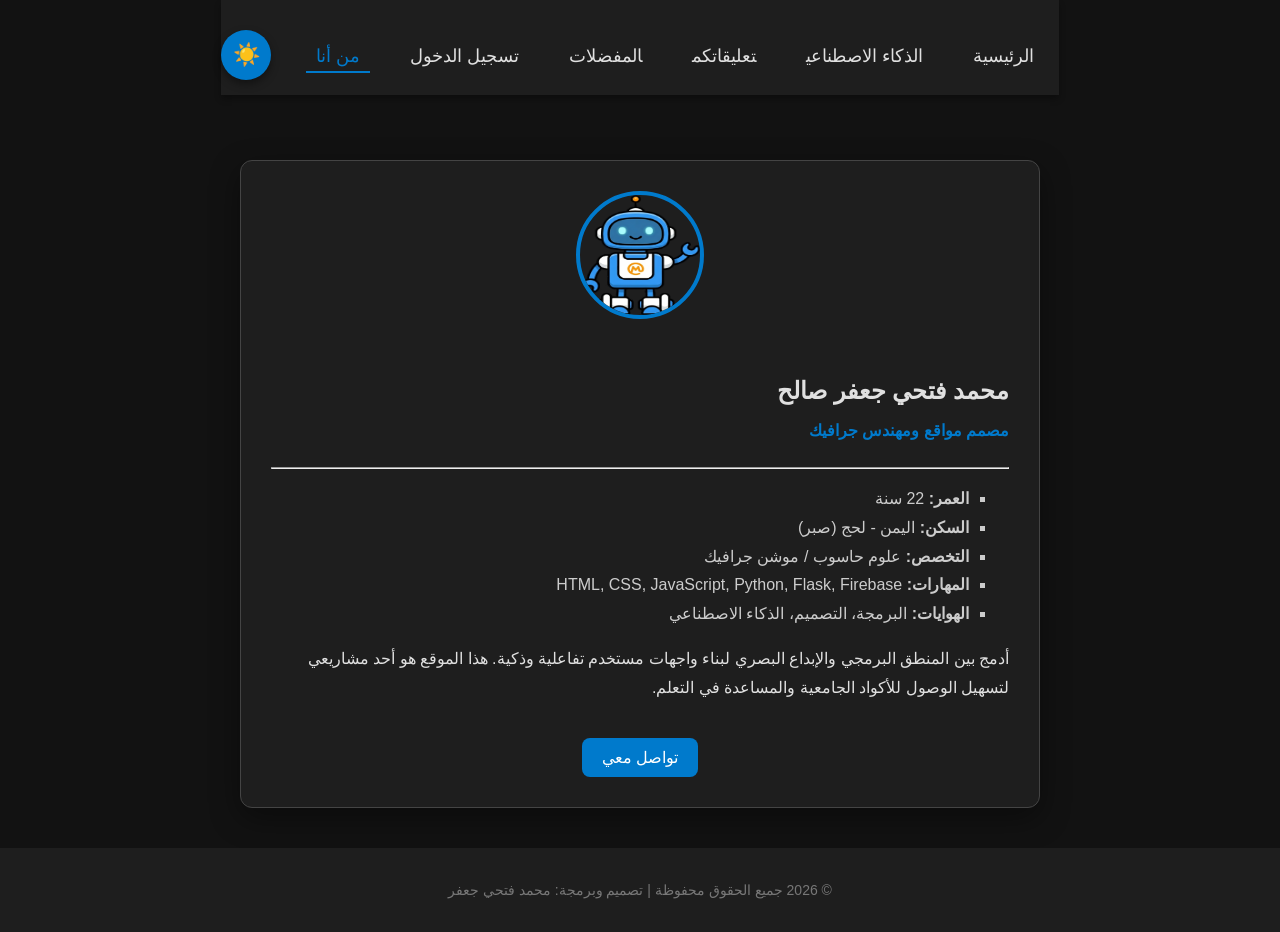
<file: about.html>
<!DOCTYPE html>
<html lang="ar" dir="rtl">
<head>
    <meta charset="UTF-8">
    <meta name="viewport" content="width=device-width, initial-scale=1.0">
    <title>من أنا | محمد فتحي</title>
    <link rel="stylesheet" href="style.css">
    <script src="config.js"></script>
    <script src="auth.js"></script>
    <script src="common.js"></script>
</head>
<body>

    <div id="navContainer"></div>

    <main class="fade-in" style="margin-top: 50px;">
        <div class="about-card">
            <div style="text-align: center; margin-bottom: 20px;">
                <img src="robot.png" alt="صورة محمد فتحي" style="width: 120px; height: 120px; border-radius: 50%; border: 4px solid #007acc; margin-bottom: 20px;">
            </div>
            <h2>محمد فتحي جعفر صالح</h2>
            <h4 class="title-job">مصمم مواقع ومهندس جرافيك</h4>
            <hr>
            <ul class="info-list">
                <li><strong>العمر:</strong> 22 سنة</li>
                <li><strong>السكن:</strong> اليمن - لحج (صبر)</li>
                <li><strong>التخصص:</strong> علوم حاسوب / موشن جرافيك</li>
                <li><strong>المهارات:</strong> HTML, CSS, JavaScript, Python, Flask, Firebase</li>
                <li><strong>الهوايات:</strong> البرمجة، التصميم، الذكاء الاصطناعي</li>
            </ul>
            <p class="bio">
                أدمج بين المنطق البرمجي والإبداع البصري لبناء واجهات مستخدم تفاعلية وذكية. هذا الموقع هو أحد مشاريعي لتسهيل الوصول للأكواد الجامعية والمساعدة في التعلم.
            </p>
            <div style="text-align: center; margin-top: 20px;">
                <button onclick="showContact()" style="background: #007acc; color: white; border: none; padding: 10px 20px; border-radius: 8px; cursor: pointer; font-size: 16px;">تواصل معي</button>
            </div>
        </div>
    </main>

    <script>
        function showContact() {
            const contactInfo = `
                📧 البريد الإلكتروني: gghuuajjajnn@gmail.com\n
                📱 الهاتف: +967-771-875-616-\n
                💼 LinkedIn: linkedin.com/in/mohammad-fathi\n
                🐙 GitHub: github.com/mohammad-fathi
            `;
            showCustomAlert(contactInfo.replace(/\n/g, '<br>'));
        }

        function showCustomAlert(message) {
            const existingAlerts = document.querySelectorAll('.alert-custom');
            existingAlerts.forEach(alert => alert.remove());
            
            const alertDiv = document.createElement('div');
            alertDiv.className = 'alert-custom';
            alertDiv.innerHTML = message;
            document.body.appendChild(alertDiv);
            
            setTimeout(() => {
                alertDiv.remove();
            }, 5000);
        }

        function showFavorites() {
            const favCodes = JSON.parse(localStorage.getItem('favorites')) || [];
            if (favCodes.length === 0) {
                showCustomAlert('لا توجد أكواد محفوظة في المفضلات');
                return;
            }
            
            let message = 'أكوادك المفضلة:\n\n';
            favCodes.forEach((code, index) => {
                message += `${index + 1}. ${code}\n`;
            });
            showCustomAlert(message.replace(/\n/g, '<br>'));
        }
    </script>

    <footer>
        <p>&copy; 2026 جميع الحقوق محفوظة | تصميم وبرمجة: محمد فتحي جعفر</p>
    </footer>

</body>
</html>
</file>
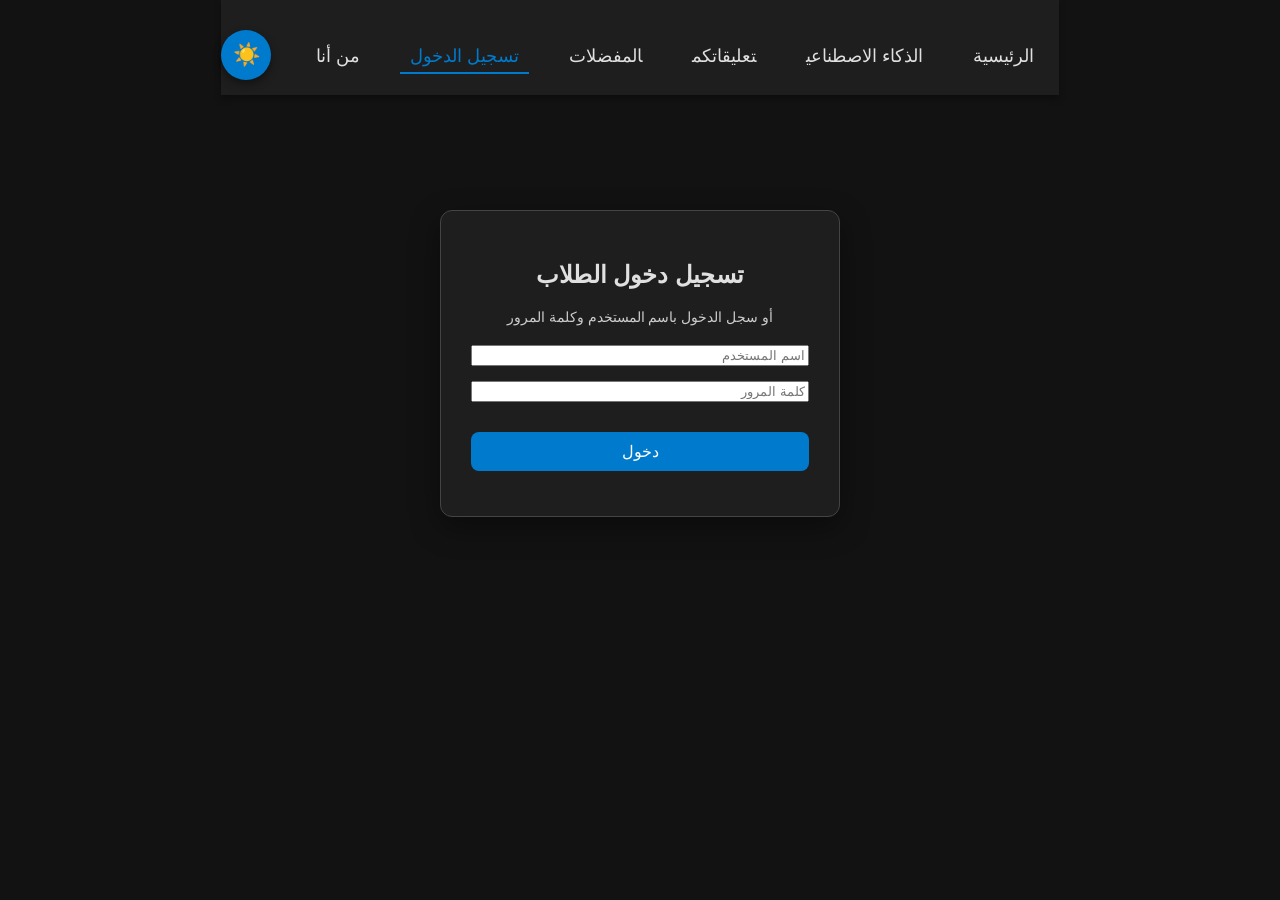
<file: ai.html>
<!DOCTYPE html>
<html lang="ar" dir="rtl">
<head>
    <meta charset="UTF-8">
    <meta name="viewport" content="width=device-width, initial-scale=1.0">
    <title>المساعد الذكي | محمد فتحي</title>
    <link rel="stylesheet" href="style.css">
    <style>
        .chat-container { 
            width: 90%; max-width: 800px; background: var(--card-bg); 
            border-radius: 15px; padding: 20px; margin-top: 30px; 
            display: flex; flex-direction: column; height: 600px;
            border: 1px solid var(--border-color);
            box-shadow: 0 10px 40px rgba(0,0,0,0.3);
        }
        #chatBox { 
            flex-grow: 1; overflow-y: auto; display: flex; 
            flex-direction: column; gap: 15px; padding: 10px;
        }
        .msg { 
            padding: 12px 18px; border-radius: 15px; 
            max-width: 85%; line-height: 1.8; font-size: 14px;
            animation: fadeInUp 0.3s ease;
        }
        .user-msg { 
            background: var(--accent-color); align-self: flex-end; 
            color: white; border-bottom-right-radius: 2px; 
        }
        .bot-msg { 
            background: var(--input-bg); align-self: flex-start; 
            color: var(--text-color); border-bottom-left-radius: 2px; 
            border-right: 4px solid var(--accent-color);
        }
        .bot-msg pre {
            background: var(--bg-color); padding: 12px; border-radius: 8px;
            overflow-x: auto; direction: ltr; text-align: left;
            margin: 10px 0; border-left: 3px solid var(--success-color);
        }
        .bot-msg code {
            font-family: 'Consolas', monospace; font-size: 13px; color: #4CAF50;
        }
        .input-area { 
            display: flex; gap: 10px; padding-top: 20px;
            border-top: 1px solid var(--border-color);
        }
        input#userQuery { 
            flex-grow: 1; padding: 15px; border-radius: 10px; 
            border: 1px solid var(--border-color); background: var(--input-bg); 
            color: var(--text-color); font-size: 15px;
        }
        .typing-indicator {
            display: flex; gap: 5px; padding: 15px; align-self: flex-start;
        }
        .typing-indicator span {
            width: 8px; height: 8px; background: var(--accent-color);
            border-radius: 50%; animation: typing 1.4s infinite ease-in-out both;
        }
        .typing-indicator span:nth-child(1) { animation-delay: -0.32s; }
        .typing-indicator span:nth-child(2) { animation-delay: -0.16s; }
        @keyframes typing {
            0%, 80%, 100% { transform: scale(0); }
            40% { transform: scale(1); }
        }
    </style>
<base target="_blank">
</head>
<body>
    <div id="navContainer"></div>

    <main class="fade-in" style="padding-top: 20px;">
        <div id="userInfo" style="color: var(--text-color); text-align: right; margin-bottom: 15px; font-size: 14px;"></div>

        <div class="chat-container">
            <div id="chatBox">
                <div class="msg bot-msg">
                    <strong>👋 مرحباً بك يا زميلي!</strong><br><br>
                    أنا <strong>مساعدك الذكي</strong> للبرمجة.<br>
                    يمكنني مساعدتك في:<br>
                    • كتابة وشرح الأكواد البرمجية 📝<br>
                    • حل المشاكل البرمجية 🔧<br>
                    • تعلم لغات جديدة 📚<br>
                    • مراجعة وتحسين الكود ✨
                </div>
            </div>
            <div class="input-area">
                <input type="text" id="userQuery" placeholder="اكتب سؤالك البرمجي هنا..." onkeypress="if(event.key==='Enter') askAI()">
                <button id="sendButton" onclick="askAI()" style="padding: 15px 25px; white-space: nowrap;">إرسال ➤</button>
            </div>
        </div>
    </main>

    <script src="config.js"></script>
    <script src="auth.js"></script>
    <script src="common.js"></script>

    <script>
        document.addEventListener('DOMContentLoaded', () => {
            if (!requireAuth()) return;
            updateNavAuth();

            const auth = getAuth();
            if (auth) {
                const loginLink = document.getElementById('loginNav');
                if (loginLink) loginLink.style.display = 'none';
                document.getElementById('userInfo').innerHTML = 
                    `مرحباً <strong>${auth.name}</strong> | الصلاحية: <span style="color:var(--success-color)">${auth.role}</span>`;
            }
        });

        async function askAI() {
            const queryInput = document.getElementById('userQuery');
            const query = queryInput.value.trim();
            const chatBox = document.getElementById('chatBox');
            const sendButton = document.getElementById('sendButton');

            if (!query) return;

            chatBox.innerHTML += `<div class="msg user-msg">${escapeHtml(query)}</div>`;
            queryInput.value = '';
            sendButton.disabled = true;

            const loadingId = 'typing-' + Date.now();
            const loadingDiv = document.createElement('div');
            loadingDiv.id = loadingId;
            loadingDiv.className = 'typing-indicator';
            loadingDiv.innerHTML = '<span></span><span></span><span></span>';
            chatBox.appendChild(loadingDiv);
            chatBox.scrollTop = chatBox.scrollHeight;

            try {
                const response = await fetchWithAuth(`${BACKEND_BASE_URL}/ask-ai`, {
                    method: 'POST',
                    body: JSON.stringify({ query: query })
                });

                const data = await response.json();

                document.getElementById(loadingId)?.remove();

                const botMsg = document.createElement('div');
                botMsg.className = 'msg bot-msg';
                botMsg.innerHTML = formatResponse(data.response || 'عذراً، لم يصل رد.');
                chatBox.appendChild(botMsg);

            } catch (error) {
                document.getElementById(loadingId)?.remove();

                const botMsg = document.createElement('div');
                botMsg.className = 'msg bot-msg';
                botMsg.style.borderRightColor = 'var(--error-color)';
                botMsg.innerHTML = `
                    <strong style="color:var(--error-color)">⚠️ خطأ في الاتصال</strong><br><br>
                    ${escapeHtml(error.message)}<br><br>
                    <small>💡 جرب:</small><br>
                    • تحديث الصفحة (F5)<br>
                    • التأكد من تشغيل Backend على Render
                `;
                chatBox.appendChild(botMsg);
            } finally {
                sendButton.disabled = false;
                chatBox.scrollTop = chatBox.scrollHeight;
            }
        }

        function formatResponse(text) {
            text = text.replace(/```(\w+)?\n([\s\S]*?)```/g, (match, lang, code) => {
                return `<pre><code>${escapeHtml(code)}</code></pre>`;
            });
            text = text.replace(/\*\*(.*?)\*\*/g, '<strong>$1</strong>');
            text = text.replace(/### (.*)/g, '<strong style="color:var(--accent-color);display:block;margin-top:15px;">$1</strong>');
            text = text.replace(/## (.*)/g, '<strong style="color:var(--accent-color);font-size:16px;display:block;margin-top:15px;">$1</strong>');
            return text;
        }

        function escapeHtml(text) {
            if (!text) return '';
            return text.replace(/&/g, '&amp;').replace(/</g, '&lt;').replace(/>/g, '&gt;');
        }
    </script>
</body>
</html>
</file>
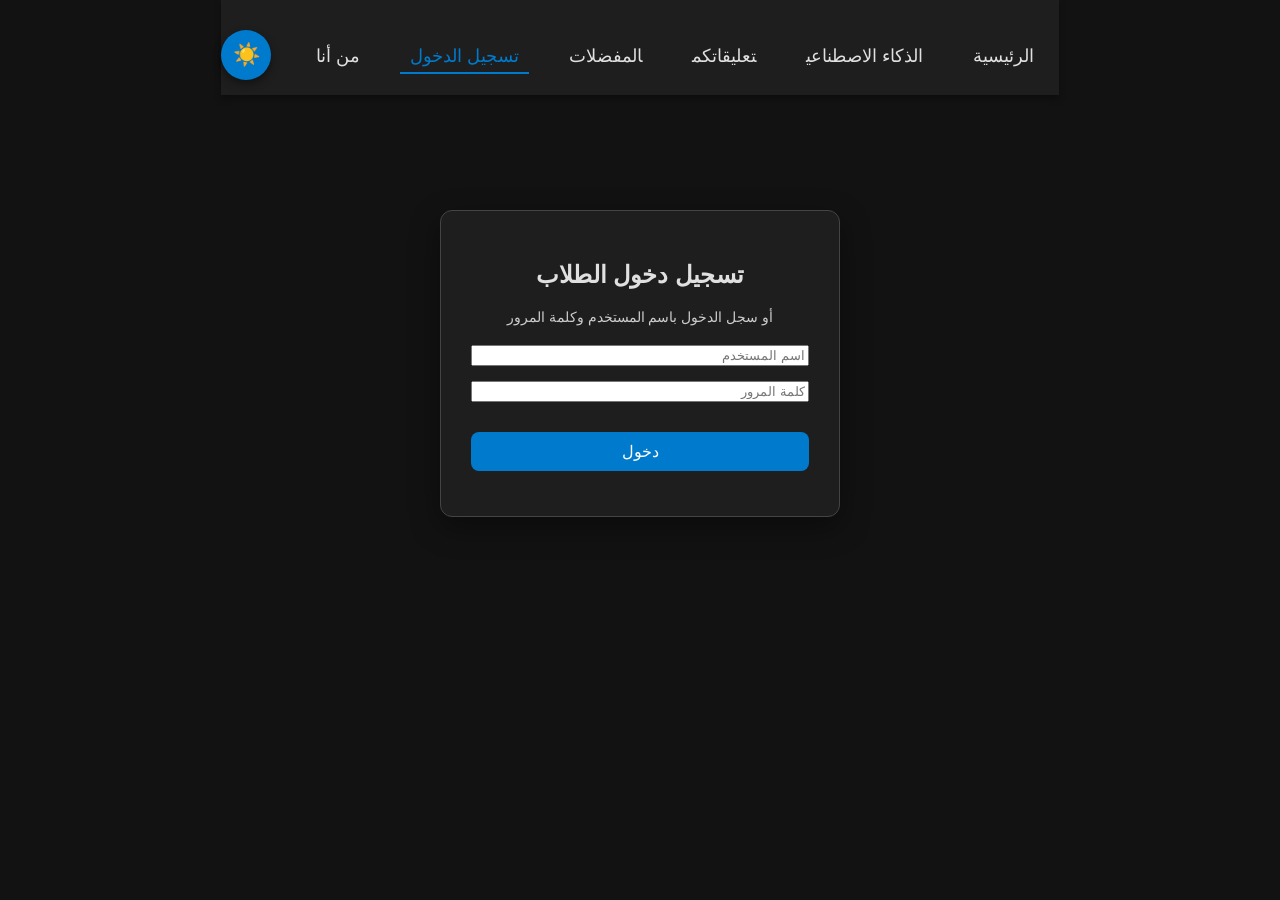
<file: favorites.html>
<!DOCTYPE html>
<html lang="ar" dir="rtl">
<head>
    <meta charset="UTF-8">
    <meta name="viewport" content="width=device-width, initial-scale=1.0">
    <title>المفضلات | مستودع الأكواد</title>
    <link rel="stylesheet" href="style.css">
    <script src="config.js"></script>
    <script src="auth.js"></script>
    <script src="common.js"></script>
</head>
<body>
    <div id="navContainer"></div>

    <!-- القائمة الجانبية -->
    <div id="sidebar" class="sidebar">
        <div class="sidebar-header">
            <h3>🛠️ أدوات المطور</h3>
            <button onclick="toggleSidebar()" class="close-sidebar">✕</button>
        </div>
        <div class="sidebar-content">
            <div class="sidebar-section">
                <h4>📊 إحصائيات</h4>
                <div class="stat-item">
                    <span>عدد الأكواد:</span>
                    <span id="totalCodes">0</span>
                </div>
                <div class="stat-item">
                    <span>المفضلات:</span>
                    <span id="totalFavs">0</span>
                </div>
                <div class="stat-item">
                    <span>آخر دخول:</span>
                    <span id="lastLogin">-</span>
                </div>
            </div>
            
            <div class="sidebar-section">
                <h4>🎨 تخصيص</h4>
                <button onclick="toggleTheme()" class="sidebar-btn">🌓 تبديل الوضع</button>
                <button onclick="changeFontSize()" class="sidebar-btn">🔤 حجم الخط</button>
            </div>
            
            <div class="sidebar-section">
                <h4>⚡ اختصارات</h4>
                <div class="shortcut-item"><kbd>Ctrl</kbd> + <kbd>K</kbd> بحث</div>
                <div class="shortcut-item"><kbd>Ctrl</kbd> + <kbd>T</kbd> وضع</div>
                <div class="shortcut-item"><kbd>ESC</kbd> إغلاق</div>
            </div>
            
            <div class="sidebar-section">
                <h4>🔗 روابط سريعة</h4>
                <a href="index.html" class="sidebar-link">🏠 الرئيسية</a>
                <a href="ai.html" class="sidebar-link">🤖 المساعد الذكي</a>
                <a href="comments.html" class="sidebar-link">💬 التعليقات</a>
            </div>
            
            <div class="sidebar-section">
                <h4>📥 تصدير</h4>
                <button onclick="exportFavorites()" class="sidebar-btn">💾 تصدير المفضلات</button>
                <button onclick="exportAllCodes()" class="sidebar-btn">📦 تصدير كل الأكواد</button>
            </div>
        </div>
    </div>

    <!-- زر فتح القائمة الجانبية -->
    <button id="sidebarToggle" onclick="toggleSidebar()" class="sidebar-toggle" title="القائمة الجانبية">
        ⚙️
    </button>

    <main class="fade-in" style="margin-top: 50px; width: 90%; max-width: 800px;">
        <div class="code-card">
            <h2>المفضلات ❤️</h2>
            <p id="favIntro" style="color: var(--text-color);">قائمة الأكواد التي قمت بحفظها.</p>
            <div id="favoritesList"></div>
        </div>
    </main>

    <script>
        // ========== القائمة الجانبية ==========
        function toggleSidebar() {
            const sidebar = document.getElementById('sidebar');
            sidebar.classList.toggle('active');
        }

        function changeFontSize() {
            const current = parseInt(getComputedStyle(document.body).fontSize) || 16;
            const sizes = [14, 16, 18, 20];
            const nextIndex = (sizes.indexOf(current) + 1) % sizes.length;
            document.body.style.fontSize = sizes[nextIndex] + 'px';
            localStorage.setItem('fontSize', sizes[nextIndex]);
            showCustomAlert(`حجم الخط: ${sizes[nextIndex]}px`);
        }

        function exportFavorites() {
            const favorites = JSON.parse(localStorage.getItem('favorites')) || [];
            const codes = window.myCode || [];
            const exportData = favorites.map(title => {
                const item = codes.find(c => c.title === title);
                return item || { title, code: 'غير متوفر' };
            });
            
            const blob = new Blob([JSON.stringify(exportData, null, 2)], { type: 'application/json' });
            const url = URL.createObjectURL(blob);
            const a = document.createElement('a');
            a.href = url;
            a.download = 'favorites.json';
            a.click();
            URL.revokeObjectURL(url);
            showCustomAlert('تم تصدير المفضلات! ✅');
        }

        function exportAllCodes() {
            const codes = window.myCode || [];
            const blob = new Blob([JSON.stringify(codes, null, 2)], { type: 'application/json' });
            const url = URL.createObjectURL(blob);
            const a = document.createElement('a');
            a.href = url;
            a.download = 'all_codes.json';
            a.click();
            URL.revokeObjectURL(url);
            showCustomAlert('تم تصدير كل الأكواد! ✅');
        }

        // ========== جلب الأكواد ==========
        function getAllCodes() {
            // نستخدم الأكواد من script.js أو المحلية
            if (window.myCode && window.myCode.length > 0) {
                return window.myCode;
            }
            // fallback للأكواد المحلية المخزنة
            const stored = localStorage.getItem('allCodes');
            if (stored) return JSON.parse(stored);
            return [];
        }

        // ========== عرض المفضلات ==========
        function renderFavorites() {
            const favorites = JSON.parse(localStorage.getItem('favorites')) || [];
            const favList = document.getElementById('favoritesList');
            favList.innerHTML = '';

            // تحديث الإحصائيات
            document.getElementById('totalFavs').textContent = favorites.length;
            const allCodes = getAllCodes();
            document.getElementById('totalCodes').textContent = allCodes.length;
            
            const auth = getAuth();
            document.getElementById('lastLogin').textContent = auth ? (auth.name || auth.email) : '-';

            if (favorites.length === 0) {
                favList.innerHTML = `
                    <div style="text-align:center; padding:40px; color:var(--text-color);">
                        <div style="font-size:48px; margin-bottom:15px;">💔</div>
                        <p>لا توجد أكواد محفوظة في المفضلات.</p>
                        <p style="font-size:14px; color:var(--border-color);">اذهب للصفحة الرئيسية واضغط ❤️ على أي كود</p>
                    </div>
                `;
                return;
            }

            favorites.forEach(title => {
                const item = allCodes.find(c => c.title === title);
                const card = document.createElement('div');
                card.className = 'comment-card';
                card.style.cssText = `
                    padding:15px; margin-bottom:15px; border-radius:10px; 
                    border-right:4px solid var(--accent-color);
                    transition:0.3s;
                `;
                
                const safeTitle = encodeURIComponent(title);
                
                card.innerHTML = `
                    <div style="display:flex; justify-content:space-between; align-items:center; flex-wrap:wrap; gap:10px;">
                        <div style="text-align:right; flex:1; min-width:200px;">
                            <strong style="font-size:18px; color:var(--accent-color);">${title}</strong>
                            ${item ? `<br><small style="color:var(--success-color);">📝 ${item.lang}</small>` : '<br><small style="color:var(--error-color);">⚠️ الكود غير متوفر محلياً</small>'}
                        </div>
                        <div style="display:flex; gap:8px;">
                            <button onclick="viewFavorite('${safeTitle}')" style="padding:8px 15px; font-size:14px;">👁️ عرض</button>
                            <button onclick="copyFavCode('${safeTitle}')" style="padding:8px 15px; font-size:14px; background:var(--success-color);">📋 نسخ</button>
                            <button onclick="removeFavorite('${safeTitle}')" style="padding:8px 15px; font-size:14px; background:var(--error-color);">🗑️ حذف</button>
                        </div>
                    </div>
                `;
                favList.appendChild(card);
            });
        }

        // ========== عرض الكود (الإصلاح الرئيسي) ==========
        function viewFavorite(encodedTitle) {
            const title = decodeURIComponent(encodedTitle);
            const allCodes = getAllCodes();
            const item = allCodes.find(c => c.title === title);
            
            if (!item) {
                // محاولة البحث في Firebase إذا كان متاح
                if (typeof firebase !== 'undefined' && firebase.database) {
                    firebase.database().ref('codes').orderByChild('title').equalTo(title).once('value')
                        .then(snapshot => {
                            let found = null;
                            snapshot.forEach(child => {
                                found = { ...child.val(), key: child.key };
                            });
                            if (found) {
                                showCodePopup(found);
                            } else {
                                showCustomAlert('لم أتمكن من العثور على الكود.');
                            }
                        });
                    return;
                }
                showCustomAlert('لم أتمكن من العثور على الكود.');
                return;
            }

            showCodePopup(item);
        }

        function showCodePopup(item) {
            // إزالة أي popup سابق
            document.querySelectorAll('.code-popup-overlay').forEach(p => p.remove());

            const popup = document.createElement('div');
            popup.className = 'code-popup-overlay';
            popup.style.cssText = `
                position:fixed; inset:0; display:flex; align-items:center; justify-content:center;
                background:rgba(0,0,0,0.85); z-index:3000; padding:20px;
                animation: fadeIn 0.3s ease;
            `;
            
            const box = document.createElement('div');
            box.style.cssText = `
                background:var(--card-bg); color:var(--text-color); padding:0;
                border-radius:15px; max-width:95%; max-height:90vh; overflow:hidden;
                text-align:right; border:2px solid var(--accent-color); width:800px;
                box-shadow:0 25px 80px rgba(0,0,0,0.6); display:flex; flex-direction:column;
            `;
            
            // تلوين الكود
            const highlightedCode = highlightCode(item.code, item.lang);
            
            box.innerHTML = `
                <div style="display:flex; justify-content:space-between; align-items:center; padding:15px 20px; background:rgba(0,0,0,0.2); border-bottom:1px solid var(--border-color);">
                    <div>
                        <h3 style="margin:0; color:var(--accent-color); font-size:18px;">${item.title}</h3>
                        <span style="background:var(--accent-color); color:white; padding:2px 10px; border-radius:12px; font-size:11px; margin-top:5px; display:inline-block;">${item.lang}</span>
                    </div>
                    <button onclick="closeCodePopup()" style="background:none; border:none; color:var(--text-color); font-size:24px; cursor:pointer; padding:5px;">✕</button>
                </div>
                <div style="overflow:auto; padding:20px; flex:1;">
                    <div style="background:var(--bg-color); border-radius:8px; overflow:hidden; border-left:4px solid var(--accent-color);">
                        <div style="display:flex; justify-content:space-between; align-items:center; padding:8px 15px; background:rgba(0,0,0,0.3); border-bottom:1px solid var(--border-color);">
                            <span style="font-size:12px; color:var(--accent-color); font-family:monospace;">${item.lang}</span>
                            <div style="display:flex; gap:5px;">
                                <span style="width:10px; height:10px; border-radius:50%; background:#ff5f56;"></span>
                                <span style="width:10px; height:10px; border-radius:50%; background:#ffbd2e;"></span>
                                <span style="width:10px; height:10px; border-radius:50%; background:#27c93f;"></span>
                            </div>
                        </div>
                        <pre style="margin:0; padding:15px; direction:ltr; text-align:left; overflow-x:auto; font-family:'Consolas', 'Monaco', 'Courier New', monospace; font-size:14px; line-height:1.7;"><code>${highlightedCode}</code></pre>
                    </div>
                </div>
                <div style="display:flex; gap:10px; padding:15px 20px; background:rgba(0,0,0,0.1); border-top:1px solid var(--border-color); flex-wrap:wrap;">
                    <button onclick="copyPopupCode()" style="flex:1; min-width:120px;">📋 نسخ الكود</button>
                    <button onclick="sharePopupCode()" style="flex:1; min-width:120px; background:var(--border-color);">🔗 مشاركة</button>
                    <button onclick="closeCodePopup()" style="flex:1; min-width:120px; background:var(--error-color);">❌ إغلاق</button>
                </div>
            `;
            
            popup.appendChild(box);
            document.body.appendChild(popup);
            
            // تخزين الكود الحالي للنسخ
            popup.dataset.currentCode = item.code;
            popup.dataset.currentTitle = item.title;
            
            // إغلاق بالنقر خارج الصندوق
            popup.onclick = (e) => {
                if (e.target === popup) closeCodePopup();
            };
            
            // إغلاق بـ ESC
            const escHandler = (e) => {
                if (e.key === 'Escape') {
                    closeCodePopup();
                    document.removeEventListener('keydown', escHandler);
                }
            };
            document.addEventListener('keydown', escHandler);
        }

        function closeCodePopup() {
            const popups = document.querySelectorAll('.code-popup-overlay');
            popups.forEach(p => {
                p.style.animation = 'fadeOut 0.3s ease';
                setTimeout(() => p.remove(), 300);
            });
        }

        function copyPopupCode() {
            const popup = document.querySelector('.code-popup-overlay');
            if (popup && popup.dataset.currentCode) {
                navigator.clipboard.writeText(popup.dataset.currentCode);
                showCustomAlert('تم نسخ الكود بنجاح! ✅');
            }
        }

        function sharePopupCode() {
            const popup = document.querySelector('.code-popup-overlay');
            if (!popup) return;
            
            const title = popup.dataset.currentTitle || 'كود';
            const code = popup.dataset.currentCode || '';
            
            const text = `كود: ${title}\n\n${code.substring(0, 200)}${code.length > 200 ? '...' : ''}`;
            
            if (navigator.share) {
                navigator.share({ title, text });
            } else {
                navigator.clipboard.writeText(text);
                showCustomAlert('تم نسخ تفاصيل الكود للمشاركة! 📋');
            }
        }

        function copyFavCode(encodedTitle) {
            const title = decodeURIComponent(encodedTitle);
            const allCodes = getAllCodes();
            const item = allCodes.find(c => c.title === title);
            if (item && item.code) {
                navigator.clipboard.writeText(item.code);
                showCustomAlert('تم نسخ الكود بنجاح! ✅');
            } else {
                showCustomAlert('الكود غير متوفر للنسخ');
            }
        }

        // ========== تلوين الكود ==========
        function highlightCode(code, lang) {
            if (!code) return '';
            
            let html = escapeHtml(code);
            
            const colors = {
                keyword: '#ff79c6',
                string: '#f1fa8c',
                comment: '#6272a4',
                number: '#bd93f9',
                function: '#8be9fd',
                operator: '#ff79c6'
            };
            
            if (lang === 'Python') {
                html = html.replace(/\b(def|class|return|if|else|elif|for|while|import|from|try|except|with|as|print|pass|break|continue|lambda|yield|raise|assert|del|global|nonlocal|and|or|not|in|is)\b/g, `<span style="color:${colors.keyword}">$1</span>`);
                html = html.replace(/\b(True|False|None)\b/g, `<span style="color:${colors.number}">$1</span>`);
                html = html.replace(/(#.*$)/gm, `<span style="color:${colors.comment}">$1</span>`);
                html = html.replace(/(".*?"|'.*?')/g, `<span style="color:${colors.string}">$1</span>`);
                html = html.replace(/\b(\d+\.?\d*)\b/g, `<span style="color:${colors.number}">$1</span>`);
            } else if (lang === 'JavaScript') {
                html = html.replace(/\b(function|return|var|let|const|if|else|for|while|do|try|catch|finally|throw|new|this|typeof|instanceof|in|of|void|delete|debugger|async|await|class|extends|super|import|export|default|from)\b/g, `<span style="color:${colors.keyword}">$1</span>`);
                html = html.replace(/\b(true|false|null|undefined|NaN|Infinity)\b/g, `<span style="color:${colors.number}">$1</span>`);
                html = html.replace(/(\/\/.*$)/gm, `<span style="color:${colors.comment}">$1</span>`);
                html = html.replace(/(\/\*[\s\S]*?\*\/)/g, `<span style="color:${colors.comment}">$1</span>`);
                html = html.replace(/(".*?"|'.*?'|`.*?`)/g, `<span style="color:${colors.string}">$1</span>`);
                html = html.replace(/\b(\d+\.?\d*)\b/g, `<span style="color:${colors.number}">$1</span>`);
            } else if (lang === 'C++' || lang === 'C') {
                html = html.replace(/\b(int|float|double|char|void|bool|long|short|unsigned|signed|auto|const|static|extern|register|volatile|mutable|inline|virtual|explicit|override|final|return|if|else|for|while|do|switch|case|default|break|continue|goto|try|catch|throw|new|delete|class|struct|union|enum|typedef|template|typename|namespace|using|public|protected|private|friend|operator|sizeof|typeof|decltype)\b/g, `<span style="color:${colors.keyword}">$1</span>`);
                html = html.replace(/\b(true|false|null|nullptr)\b/g, `<span style="color:${colors.number}">$1</span>`);
                html = html.replace(/(\/\/.*$)/gm, `<span style="color:${colors.comment}">$1</span>`);
                html = html.replace(/(".*?")/g, `<span style="color:${colors.string}">$1</span>`);
                html = html.replace(/\b(\d+\.?\d*)\b/g, `<span style="color:${colors.number}">$1</span>`);
            } else if (lang === 'Java') {
                html = html.replace(/\b(abstract|assert|boolean|break|byte|case|catch|char|class|const|continue|default|do|double|else|enum|extends|final|finally|float|for|goto|if|implements|import|instanceof|int|interface|long|native|new|package|private|protected|public|return|short|static|strictfp|super|switch|synchronized|this|throw|throws|transient|try|void|volatile|while)\b/g, `<span style="color:${colors.keyword}">$1</span>`);
                html = html.replace(/\b(true|false|null)\b/g, `<span style="color:${colors.number}">$1</span>`);
                html = html.replace(/(\/\/.*$)/gm, `<span style="color:${colors.comment}">$1</span>`);
                html = html.replace(/(".*?")/g, `<span style="color:${colors.string}">$1</span>`);
                html = html.replace(/\b(\d+\.?\d*)\b/g, `<span style="color:${colors.number}">$1</span>`);
            }
            
            return html;
        }

        function escapeHtml(text) {
            if (!text) return '';
            const div = document.createElement('div');
            div.textContent = text;
            return div.innerHTML;
        }

        // ========== حذف من المفضلات ==========
        function removeFavorite(encodedTitle) {
            const title = decodeURIComponent(encodedTitle);
            let favorites = JSON.parse(localStorage.getItem('favorites')) || [];
            favorites = favorites.filter(t => t !== title);
            localStorage.setItem('favorites', JSON.stringify(favorites));
            renderFavorites();
            showCustomAlert('تم إزالة من المفضلات 💔');
            if (typeof updateNavAuth === 'function') updateNavAuth();
        }

        // ========== التنبيهات ==========
        function showCustomAlert(message) {
            const existing = document.querySelectorAll('.alert-custom');
            existing.forEach(a => a.remove());
            
            const alertDiv = document.createElement('div');
            alertDiv.className = 'alert-custom';
            alertDiv.innerHTML = message;
            alertDiv.style.cssText = `
                position:fixed; top:20px; right:20px; padding:15px 20px;
                background:var(--card-bg); color:var(--text-color);
                border-right:4px solid var(--accent-color); border-radius:10px;
                box-shadow:0 5px 15px rgba(0,0,0,0.3); z-index:1001;
                animation:slideInRight 0.5s ease-out; max-width:350px;
                word-wrap:break-word; font-size:14px;
            `;
            document.body.appendChild(alertDiv);
            setTimeout(() => {
                alertDiv.style.animation = 'slideOutRight 0.5s ease-in';
                setTimeout(() => alertDiv.remove(), 500);
            }, 3000);
        }

        // ========== التحميل ==========
        document.addEventListener('DOMContentLoaded', () => {
            if (typeof requireAuth === 'function') requireAuth();
            if (typeof updateNavAuth === 'function') updateNavAuth();
            
            // تحميل حجم الخط المحفوظ
            const savedSize = localStorage.getItem('fontSize');
            if (savedSize) document.body.style.fontSize = savedSize + 'px';
            
            // انتظار تحميل الأكواد من script.js
            setTimeout(() => {
                renderFavorites();
            }, 500);
        });
    </script>
</body>
</html>
</file>
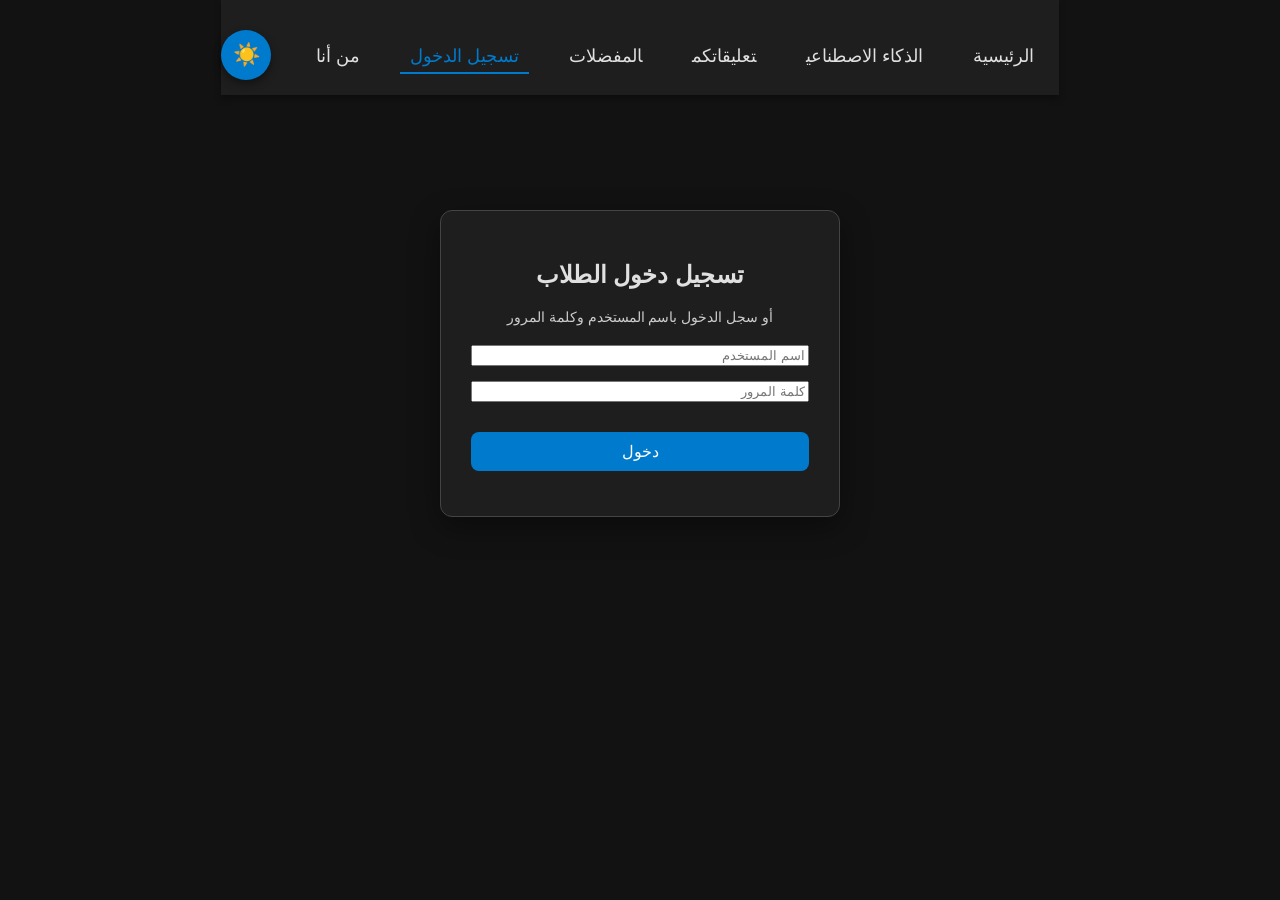
<file: login.html>
<!DOCTYPE html>
<html lang="ar" dir="rtl">
<head>
    <meta charset="UTF-8">
    <meta name="viewport" content="width=device-width, initial-scale=1.0">
    <title>تسجيل الدخول | مستودع الأكواد</title>
    <link rel="stylesheet" href="style.css">
<base target="_blank">
</head>
<body>
    <div id="navContainer"></div>

    <main class="slide-up" style="margin-top: 100px;">
        <div class="code-card" style="max-width: 400px; text-align: center;">
            <h2>تسجيل دخول الطلاب</h2>

            <div id="googleButton" style="width:100%; margin-top: 20px;"></div>
            <div id="authMessage" style="margin-top: 10px; font-size: 14px; color: #ffcccb;"></div>

            <div style="margin: 20px 0; color: #ccc; font-size: 14px; text-align: center;">أو سجل الدخول باسم المستخدم وكلمة المرور</div>

            <div style="display: flex; flex-direction: column; gap: 15px; margin-top: 0;">
                <input type="text" id="username" placeholder="اسم المستخدم" autocomplete="username">
                <input type="password" id="password" placeholder="كلمة المرور" autocomplete="current-password">
                <button onclick="handleLocalLogin()">دخول</button>
            </div>

            <p id="loginStatus" style="margin-top: 15px; font-size: 14px;"></p>
        </div>
    </main>

    <script src="https://accounts.google.com/gsi/client" async defer></script>
    <script src="config.js"></script>
    <script src="auth.js"></script>
    <script src="common.js"></script>

    <script>
        async function handleLocalLogin() {
            const user = document.getElementById('username').value.trim();
            const pass = document.getElementById('password').value.trim();
            const backendUrl = getBackendBaseUrl();

            if (!backendUrl) {
                showAuthMessage('خطأ: رابط الخادم غير مضبوط في config.js');
                return;
            }

            try {
                const response = await fetch(`${backendUrl}/login`, {
                    method: 'POST',
                    headers: { 'Content-Type': 'application/json' },
                    body: JSON.stringify({ username: user, password: pass })
                });

                const data = await response.json();

                if (response.ok && data.status === 'success') {
                    setAuth({
                        token: data.token,
                        email: data.email,
                        name: data.name,
                        role: data.role,
                        provider: 'local'
                    });
                    window.location.href = 'index.html';
                } else {
                    showAuthMessage(data.message || 'خطأ في بيانات الدخول');
                }
            } catch (error) {
                console.error('Login error:', error);
                showAuthMessage('تعذر الاتصال بالخادم. تأكد من تشغيل Backend على Render.');
            }
        }

        window.addEventListener('DOMContentLoaded', () => {
            if (typeof handleLoginPage === 'function') {
                handleLoginPage();
            } else {
                initGoogleSignIn();
            }
        });
    </script>
</body>
</html>
</file>
<file: style.css>
/* الإعدادات العامة والألوان */
:root {
    --bg-color: #121212;
    --text-color: #e0e0e0;
    --card-bg: #1e1e1e;
    --input-bg: #2d2d2d;
    --border-color: #444;
    --accent-color: #007acc;
    --hover-bg: #333;
    --success-color: #4CAF50;
    --error-color: #f44336;
    --shadow-color: rgba(0,0,0,0.4);
    --nav-link-color: #e0e0e0;
}

body.light-theme {
    --bg-color: #f5f5f5;
    --text-color: #222;
    --card-bg: #ffffff;
    --input-bg: #f0f0f0;
    --border-color: #d9d9d9;
    --accent-color: #007acc;
    --hover-bg: #e6e6e6;
    --success-color: #4CAF50;
    --error-color: #f44336;
    --shadow-color: rgba(0,0,0,0.12);
    --nav-link-color: #1a1a1a;
}

body {
   background-color: var(--bg-color);
   color: var(--text-color);
   font-family: 'Segoe UI', Tahoma, Geneva, Verdana, sans-serif;
   margin: 0;
   padding: 0;
   display: flex;
   flex-direction: column;
   align-items: center;
   min-height: 100vh;
   transition: background-color 0.3s, color 0.3s;
}

/* شريط التصفح العلوي */
.navbar {
   width: 100%;
   background-color: var(--card-bg);
   padding: 15px 0;
   text-align: center;
   box-shadow: 0 4px 6px rgba(0,0,0,0.3);
}
.navbar a {
   color: white;
   text-decoration: none;
   margin: 0 15px;
   font-size: 18px;
   padding: 5px 10px;
   transition: 0.3s;
}
.navbar a:hover, .navbar a.active {
   color: var(--accent-color);
   border-bottom: 2px solid var(--accent-color);
}

#favoritesBtn:hover {
   color: var(--accent-color) !important;
   transform: scale(1.1);
}

#themeToggle {
    width: 50px;
    height: 50px;
    border-radius: 50%;
    border: none;
    cursor: pointer;
    font-size: 22px;
    background-color: var(--accent-color);
    color: #fff;
    display: inline-flex;
    align-items: center;
    justify-content: center;
    box-shadow: 0 4px 8px var(--shadow-color);
    transition: transform 0.2s ease, background-color 0.2s ease;
}
#themeToggle:hover {
    transform: scale(1.07);
}

.navbar .nav-actions {
    display: inline-flex;
    gap: 8px;
    align-items: center;
    margin-right: 15px;
}

.navbar a {
   color: var(--nav-link-color);
}


/* قسم البحث والتنسيق */
header {
   text-align: center;
   margin-top: 40px;
   width: 100%;
}
header h1 { color: #007acc; }

.search-section {
   display: flex;
   justify-content: center;
   gap: 10px;
   margin-top: 20px;
   position: relative; /* مهم جداً للاقتراحات الذكية */
}

#langFilter {
   padding: 12px;
   border-radius: 8px;
   background-color: var(--input-bg);
   color: var(--text-color);
   border: 1px solid var(--border-color);
   cursor: pointer;
}

/* حاوية البحث والاقتراحات */
.search-container {
   position: relative;
   width: 50%;
   max-width: 500px;
}

#searchInput {
   width: 100%;
   padding: 12px;
   border-radius: 8px;
   border: 1px solid var(--border-color);
   background-color: var(--input-bg);
   color: var(--text-color);
   box-sizing: border-box;
}

/* صندوق البحث الذكي (مثل جوجل) */
.suggestions-box {
   position: absolute;
   top: 100%;
   right: 0;
   width: 100%;
   background-color: var(--card-bg);
   border: 1px solid var(--border-color);
   border-top: none;
   border-radius: 0 0 8px 8px;
   list-style: none;
   padding: 0;
   margin: 0;
   z-index: 10;
   display: none; /* مخفي افتراضياً */
   box-shadow: 0 5px 15px rgba(0,0,0,0.5);
}
.suggestions-box li {
   padding: 12px;
   cursor: pointer;
   border-bottom: 1px solid var(--border-color);
   text-align: right;
   transition: 0.2s;
}
.suggestions-box li:hover {
   background-color: var(--accent-color);
   color: white;
}

/* تنسيق البطاقات (الكود والمعلومات الشخصية) */
main {
   width: 90%;
   max-width: 800px;
   display: flex;
   flex-direction: column;
   align-items: center;
   flex-grow: 1; /* لدفع الفوتر للأسفل */
}

.code-card, .about-card {
   background-color: var(--card-bg);
   border: 1px solid var(--border-color);
   padding: 30px;
   border-radius: 12px;
   width: 100%;
   margin-top: 15px;
   box-shadow: 0 10px 30px rgba(0,0,0,0.4);
   box-sizing: border-box;
   transition: background-color 0.3s, border-color 0.3s;
}

.about-card { text-align: right; line-height: 1.8; }
.title-job { color: #007acc; margin-top: -15px;}
.info-list { list-style-type: square; color: #ccc; }

.lang-badge {
   background-color: var(--accent-color);
   color: white;
   padding: 5px 15px;
   border-radius: 20px;
   font-size: 14px;
}

#displayTitle { text-align: right; color: #fff; margin-bottom: 15px;}

/* مربع الكود من اليسار لليمين */
pre {
   background-color: var(--bg-color);
   padding: 20px;
   border-radius: 8px;
   direction: ltr;
   text-align: left;
   overflow-x: auto;
   border-left: 4px solid var(--accent-color);
}

#displayCode {
   font-family: 'Consolas', monospace;
   font-size: 16px;
   color: #4CAF50; /* لون أخضر جميل للكود */
}

button {
   background-color: var(--accent-color);
   color: white;
   border: none;
   padding: 10px 25px;
   border-radius: 8px;
   cursor: pointer;
   font-size: 16px;
   margin-top: 15px;
   transition: 0.3s;
}
button:hover { background-color: #005f9e; transform: scale(1.05); }

/* الفوتر حقوق النشر */
footer {
   width: 100%;
   text-align: center;
   padding: 20px 0;
   background-color: var(--card-bg);
   color: #777;
   margin-top: 40px;
   font-size: 14px;
}
/* ========================================= */
/* حركات CSS (الأنيميشن) جاهزة للتطوير       */
/* ========================================= */
.fade-in {
   animation: fadeIn 1s ease-in-out;
}
.slide-up {
   animation: slideUp 0.6s cubic-bezier(0.25, 0.8, 0.25, 1);
}





 
@keyframes fadeIn {
   from { opacity: 0; }
   to { opacity: 1; }
}
@keyframes slideUp {
   from { opacity: 0; transform: translateY(30px); }
   to { opacity: 1; transform: translateY(0); }
}
/* شخصية الموقع */
#assistant {
   position: fixed;
   bottom: 20px;
   left: 20px;
   display: flex;
   align-items: center;
   gap: 10px;
   z-index: 999;
   animation: float 3s ease-in-out infinite;
  }
  
  #assistantImg {
   width: 70px;
   height: 70px;
  }
  
  #assistantMessage {
   background: var(--card-bg);
   padding: 10px 15px;
   border-radius: 10px;
   border: 1px solid var(--border-color);
   font-size: 14px;
   color: var(--text-color);
  }
  
  /* حركة طفو */
  @keyframes float {
   0% { transform: translateY(0px); }
   50% { transform: translateY(-8px); }
   100% { transform: translateY(0px); }
  }
  
  /* حركة عند المرور */
  .code-card:hover {
   transform: translateY(-5px);
   transition: 0.3s;
   box-shadow: 0 15px 40px rgba(0,0,0,0.5);
}

button:hover {
   transform: scale(1.05);
   box-shadow: 0 5px 15px rgba(0,122,204,0.4);
}

/* تحسينات إضافية */
.search-section {
   animation: slideInFromTop 0.8s ease-out;
}

@keyframes slideInFromTop {
   from { opacity: 0; transform: translateY(-30px); }
   to { opacity: 1; transform: translateY(0); }
}

.code-card {
   animation: fadeInUp 0.6s ease-out;
}

@keyframes fadeInUp {
   from { opacity: 0; transform: translateY(20px); }
   to { opacity: 1; transform: translateY(0); }
}

/* تحسين النوافذ المنبثقة */
.alert-custom {
   position: fixed;
   top: 20px;
   right: 20px;
   background: var(--card-bg);
   color: var(--text-color);
   padding: 15px 20px;
   border-radius: 10px;
   border-left: 4px solid var(--accent-color);
   box-shadow: 0 5px 15px rgba(0,0,0,0.3);
   z-index: 1001;
   animation: slideInRight 0.5s ease-out;
   max-width: 300px;
   word-wrap: break-word;
}

@keyframes slideInRight {
   from { opacity: 0; transform: translateX(100px); }
   to { opacity: 1; transform: translateX(0); }
}

/* تأثير ripple للأزرار */
@keyframes ripple {
   to {
       transform: scale(4);
       opacity: 0;
   }
}

button {
   position: relative;
   overflow: hidden;
}

/* تحسين الأزرار */
#copyBtn {
   position: relative;
   overflow: hidden;
}

#copyBtn::before {
   content: '';
   position: absolute;
   top: 50%;
   left: 50%;
   width: 0;
   height: 0;
   background: rgba(255,255,255,0.2);
   border-radius: 50%;
   transform: translate(-50%, -50%);
   transition: width 0.6s, height 0.6s;
}

#copyBtn:active::before {
   width: 300px;
   height: 300px;
}
  @keyframes slideOutRight {
    from { opacity: 1; transform: translateX(0); }
    to { opacity: 0; transform: translateX(100px); }
}
/* ========== القائمة الجانبية ========== */
.sidebar {
    position: fixed;
    top: 0;
    right: -320px;
    width: 320px;
    height: 100vh;
    background: var(--card-bg);
    border-left: 2px solid var(--accent-color);
    z-index: 2000;
    transition: right 0.4s cubic-bezier(0.25, 0.8, 0.25, 1);
    overflow-y: auto;
    box-shadow: -5px 0 30px rgba(0,0,0,0.4);
}

.sidebar.active {
    right: 0;
}

.sidebar-header {
    display: flex;
    justify-content: space-between;
    align-items: center;
    padding: 20px;
    border-bottom: 1px solid var(--border-color);
    background: rgba(0,0,0,0.1);
}

.sidebar-header h3 {
    margin: 0;
    color: var(--accent-color);
    font-size: 18px;
}

.close-sidebar {
    background: none;
    border: none;
    color: var(--text-color);
    font-size: 20px;
    cursor: pointer;
    padding: 5px;
    width: auto;
    height: auto;
}

.sidebar-content {
    padding: 15px;
}

.sidebar-section {
    margin-bottom: 20px;
    padding-bottom: 15px;
    border-bottom: 1px solid var(--border-color);
}

.sidebar-section:last-child {
    border-bottom: none;
}

.sidebar-section h4 {
    margin: 0 0 12px 0;
    color: var(--accent-color);
    font-size: 14px;
    text-transform: uppercase;
    letter-spacing: 1px;
}

.stat-item {
    display: flex;
    justify-content: space-between;
    padding: 8px 0;
    font-size: 14px;
    color: var(--text-color);
}

.stat-item span:last-child {
    color: var(--accent-color);
    font-weight: bold;
}

.sidebar-btn {
    width: 100%;
    padding: 10px;
    margin-bottom: 8px;
    background: var(--input-bg);
    border: 1px solid var(--border-color);
    color: var(--text-color);
    border-radius: 8px;
    cursor: pointer;
    font-size: 13px;
    transition: all 0.3s;
    text-align: right;
}

.sidebar-btn:hover {
    background: var(--accent-color);
    color: white;
    transform: translateX(-5px);
}

.sidebar-link {
    display: block;
    padding: 10px;
    color: var(--text-color);
    text-decoration: none;
    border-radius: 8px;
    font-size: 14px;
    transition: all 0.3s;
    margin-bottom: 5px;
}

.sidebar-link:hover {
    background: var(--input-bg);
    color: var(--accent-color);
    padding-right: 15px;
}

.shortcut-item {
    padding: 6px 0;
    font-size: 13px;
    color: var(--text-color);
    display: flex;
    align-items: center;
    gap: 8px;
}

kbd {
    background: var(--input-bg);
    border: 1px solid var(--border-color);
    border-radius: 4px;
    padding: 2px 8px;
    font-size: 11px;
    font-family: monospace;
    color: var(--accent-color);
}

.sidebar-toggle {
    position: fixed;
    top: 80px;
    right: 20px;
    width: 50px;
    height: 50px;
    border-radius: 50%;
    background: var(--accent-color);
    color: white;
    border: none;
    font-size: 24px;
    cursor: pointer;
    z-index: 1500;
    box-shadow: 0 4px 15px rgba(0,0,0,0.3);
    transition: all 0.3s;
    display: flex;
    align-items: center;
    justify-content: center;
    padding: 0;
}

.sidebar-toggle:hover {
    transform: scale(1.1) rotate(90deg);
    box-shadow: 0 6px 20px rgba(0,122,204,0.4);
}

/* أنيميشن جديد */
@keyframes fadeOut {
    from { opacity: 1; }
    to { opacity: 0; }
}

@keyframes slideOutRight {
    from { opacity: 1; transform: translateX(0); }
    to { opacity: 0; transform: translateX(100px); }
}

/* تحسين الـ popup */
.code-popup-overlay {
    animation: fadeIn 0.3s ease;
}

/* للوضع الفاتح */
body.light-theme .sidebar {
    box-shadow: -5px 0 30px rgba(0,0,0,0.15);
}

body.light-theme .sidebar-toggle {
    box-shadow: 0 4px 15px rgba(0,0,0,0.2);
}
</file>
